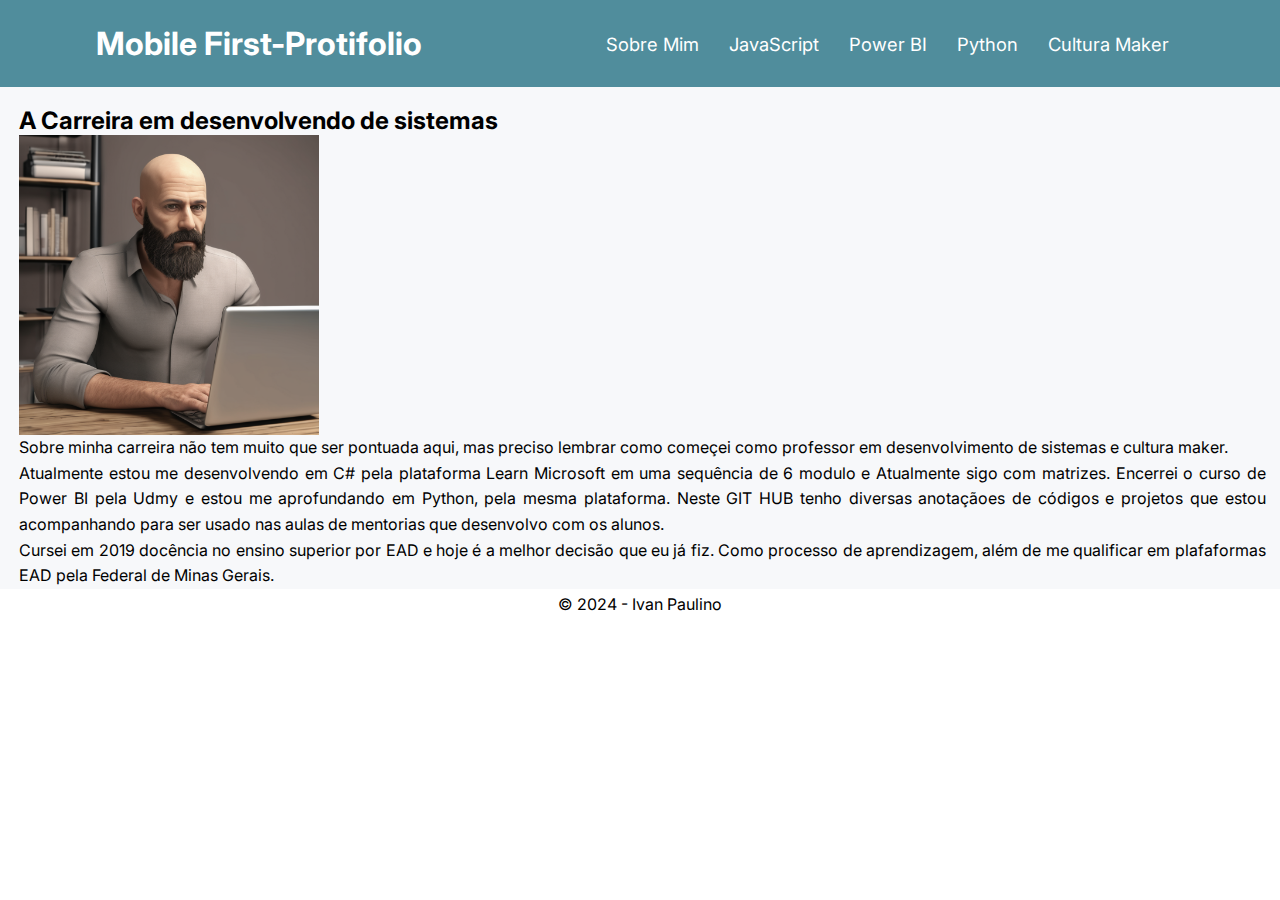
<file: index.html>
<!DOCTYPE html>
<html lang="pt-br">

<head>
    <meta charset="UTF-8">
    <meta http-equiv="X-UA-Compatible" content="IE=edge">
    <meta name="viewport" content="width=device-width, initial-scale=1.0">
    <link rel="shortcut icon" href="/assets/img/imother.ico" type="image/x-icon">
    <link rel="stylesheet" href="assets/css/style.css">
    <title>Mobile_First-Protifolio</title>
</head>

<body>
    <header>
        <nav class="nav-bar">
            <div class="logo">
                <h1>Mobile First-Protifolio</h1>
            </div>
            <div class="nav-list">
                <ul>
                    <li class="nav-item"><a href="index.html" class="nav-link">Sobre Mim</a></li>
                    <li class="nav-item"><a href="js-material.html" class="nav-link">JavaScript</a></li>
                    <li class="nav-item"><a href="blackbox.html" class="nav-link">Power BI</a></li>
                    <li class="nav-item"><a href="#preprojeto.html" class="nav-link">Python</a></li>
                    <li class="nav-item"><a href="#cripto.html" class="nav-link">Cultura Maker</a></li>
                </ul>
            </div>
            <!--<div class="login-button">
                <button><a href="#">Entrar</a></button>
            </div>
            -->
            <div class="mobile-menu-icon">
                <button onclick="menuShow()"><img class="icon" src="assets/img/menu_white_36dp.svg" alt=""></button>
            </div>
        </nav>
        <div class="mobile-menu">
            <ul>
                <li class="nav-item"><a href="index.html" class="nav-link">Sobre Mim</a></li>
                <li class="nav-item"><a href="js-material.html" class="nav-link">JavaScript</a></li>
                <li class="nav-item"><a href="blackbox.html" class="nav-link">Power BI</a></li>
                <li class="nav-item"><a href="#preprojeto.html" class="nav-link">Python</a></li>
                <li class="nav-item"><a href="#cripto.html" class="nav-link">Cultura Maker</a></li>
            </ul>

            <!--<div class="login-button">
                <button><a href="#">Entrar</a></button>
            </div>
            -->
        </div>
    </header>
    <main>

        <h2>A Carreira em desenvolvendo de sistemas</h2>


        <img class="i-img" src="assets/img/img-portf.png" alt="SOBRE MIM" />


        <p>
            Sobre minha carreira não tem muito que ser pontuada aqui, mas preciso lembrar como começei como professor em
            desenvolvimento de sistemas
            e cultura maker.
        </p>
        <p>
            Atualmente estou me desenvolvendo em C# pela plataforma Learn Microsoft em uma sequência de 6 modulo e
            Atualmente sigo com matrizes. Encerrei o curso de Power BI pela Udmy e estou me aprofundando em Python, pela
            mesma plataforma. Neste GIT HUB tenho diversas anotaçãoes de códigos e projetos que estou acompanhando
            para ser usado nas aulas de mentorias que desenvolvo com os alunos.
        </p>
        <p>
            Cursei em 2019 docência no ensino superior por EAD e hoje é a melhor decisão que eu já fiz. Como processo de
            aprendizagem, além de me qualificar em plafaformas EAD pela Federal de Minas Gerais.
        </p>


    </main>
    <script src="assets/js/script.js"></script>

    <footer>&copy; 2024 - Ivan Paulino</footer>

    </footer>
</body>
<!-- FEITO POR: Ivan Paulino-->

</html>
</file>
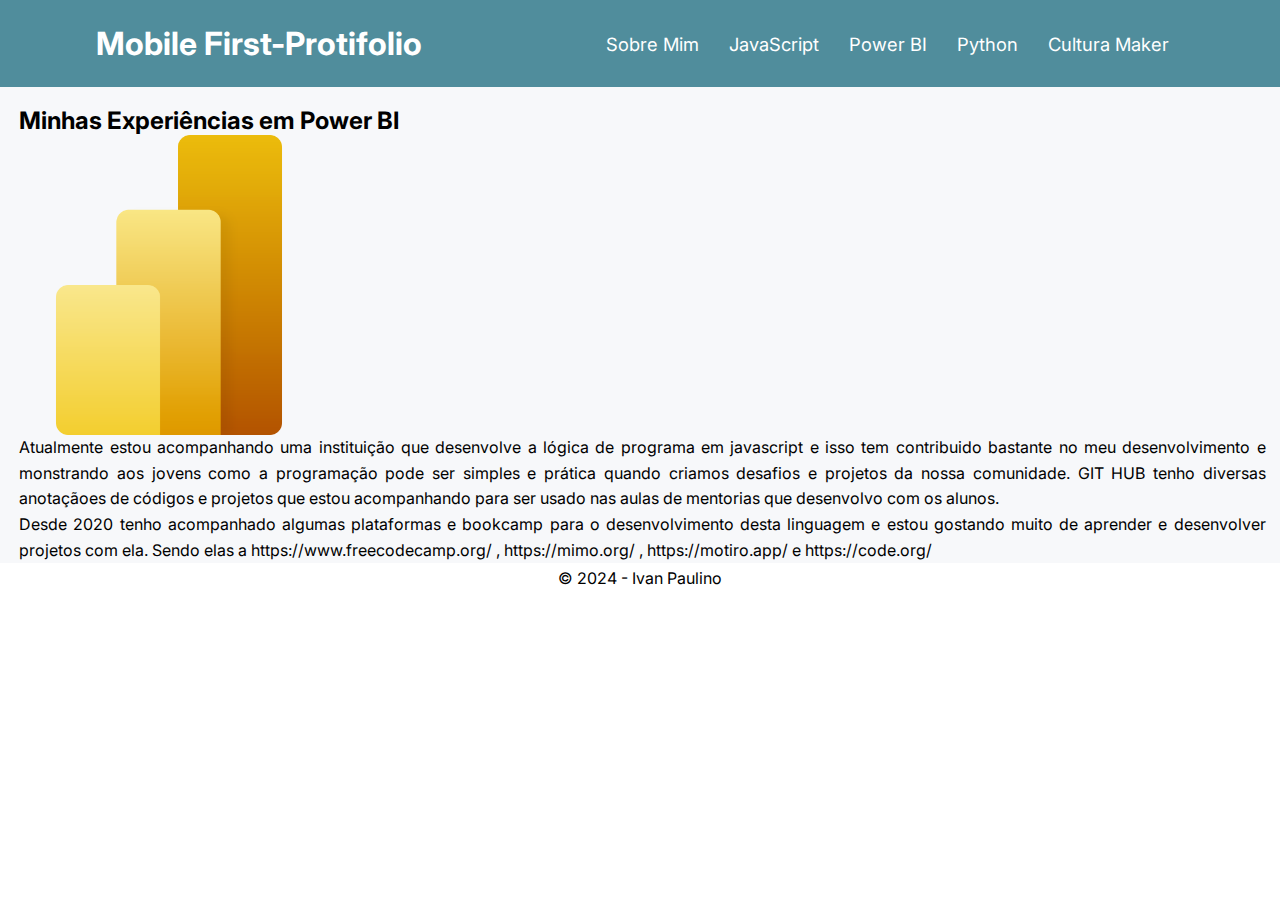
<file: blackbox.html>
<!DOCTYPE html>
<html lang="pt-br">

<head>
    <meta charset="UTF-8">
    <meta http-equiv="X-UA-Compatible" content="IE=edge">
    <meta name="viewport" content="width=device-width, initial-scale=1.0">
    <link rel="shortcut icon" href="/assets/img/imother.ico" type="image/x-icon">
    <link rel="stylesheet" href="assets/css/style.css">
    <title>Mobile_First-Protifolio</title>
</head>

<body>
    <header>
        <nav class="nav-bar">
            <div class="logo">
                <h1>Mobile First-Protifolio</h1>
            </div>
            <div class="nav-list">
                <ul>
                    <li class="nav-item"><a href="index.html" class="nav-link">Sobre Mim</a></li>
                    <li class="nav-item"><a href="js-material.html" class="nav-link">JavaScript</a></li>
                    <li class="nav-item"><a href="blackbox.html" class="nav-link">Power BI</a></li>
                    <li class="nav-item"><a href="#preprojeto.html" class="nav-link">Python</a></li>
                    <li class="nav-item"><a href="#cripto.html" class="nav-link">Cultura Maker</a></li>
                </ul>
            </div>
            <!--<div class="login-button">
                <button><a href="#">Entrar</a></button>
            </div>
            -->
            <div class="mobile-menu-icon">
                <button onclick="menuShow()"><img class="icon" src="assets/img/menu_white_36dp.svg" alt=""></button>
            </div>
        </nav>
        <div class="mobile-menu">
            <ul>
                <li class="nav-item"><a href="index.html" class="nav-link">Sobre Mim</a></li>
                <li class="nav-item"><a href="js-material.html" class="nav-link">JavaScript</a></li>
                <li class="nav-item"><a href="blackbox.html" class="nav-link">Power BI</a></li>
                <li class="nav-item"><a href="#preprojeto.html" class="nav-link">Python</a></li>
                <li class="nav-item"><a href="#cripto.html" class="nav-link">Cultura Maker</a></li>
            </ul>

            <!--<div class="login-button">
                <button><a href="#">Entrar</a></button>
            </div>
            -->
        </div>
    </header>
    <main>

        <h2>Minhas Experiências em Power BI</h2>


        <img class="i-img" src="assets/img/powerbi.png" alt="SOBRE POWER BI" />

        <p>
            Atualmente estou acompanhando uma instituição que desenvolve a lógica de programa em javascript e isso tem
            contribuido bastante no meu desenvolvimento e monstrando aos jovens como a programação pode ser simples e
            prática quando criamos desafios e projetos da nossa comunidade.
            GIT HUB tenho diversas anotaçãoes de códigos e projetos que estou acompanhando
            para ser usado nas aulas de mentorias que desenvolvo com os alunos.
        </p>
        <p>
            Desde 2020 tenho acompanhado algumas plataformas e bookcamp para o desenvolvimento desta linguagem e
            estou gostando muito de aprender e desenvolver projetos com ela. Sendo elas a https://www.freecodecamp.org/
            , https://mimo.org/ , https://motiro.app/ e https://code.org/
        </p>






    </main>
    <script src="assets/js/script.js"></script>

    <footer>&copy; 2024 - Ivan Paulino</footer>

    </footer>
</body>
<!-- FEITO POR: Ivan Paulino-->

</html>
</file>
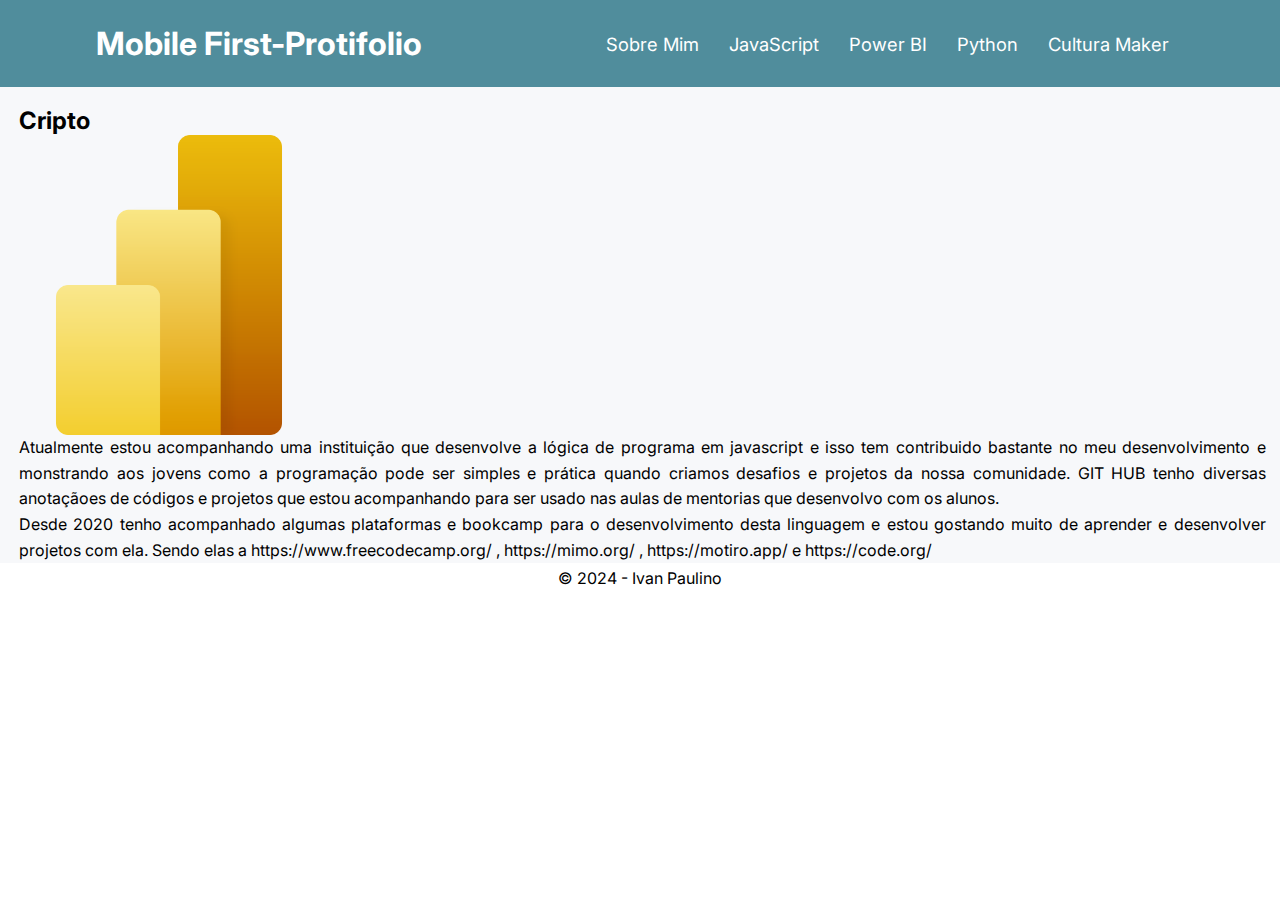
<file: cripto.html>
<!DOCTYPE html>
<html lang="pt-br">

<head>
    <meta charset="UTF-8">
    <meta http-equiv="X-UA-Compatible" content="IE=edge">
    <meta name="viewport" content="width=device-width, initial-scale=1.0">
    <link rel="shortcut icon" href="/assets/img/imother.ico" type="image/x-icon">
    <link rel="stylesheet" href="assets/css/style.css">
    <title>Mobile_First-Protifolio</title>
</head>

<body>
    <header>
        <nav class="nav-bar">
            <div class="logo">
                <h1>Mobile First-Protifolio</h1>
            </div>
            <div class="nav-list">
                <ul>
                    <li class="nav-item"><a href="index.html" class="nav-link">Sobre Mim</a></li>
                    <li class="nav-item"><a href="js-material.html" class="nav-link">JavaScript</a></li>
                    <li class="nav-item"><a href="blackbox.html" class="nav-link">Power BI</a></li>
                    <li class="nav-item"><a href="#preprojeto.html" class="nav-link">Python</a></li>
                    <li class="nav-item"><a href="#cripto.html" class="nav-link">Cultura Maker</a></li>
                </ul>
            </div>
            <!--<div class="login-button">
                <button><a href="#">Entrar</a></button>
            </div>
            -->
            <div class="mobile-menu-icon">
                <button onclick="menuShow()"><img class="icon" src="assets/img/menu_white_36dp.svg" alt=""></button>
            </div>
        </nav>
        <div class="mobile-menu">
            <ul>
                <li class="nav-item"><a href="index.html" class="nav-link">Sobre Mim</a></li>
                <li class="nav-item"><a href="js-material.html" class="nav-link">JavaScript</a></li>
                <li class="nav-item"><a href="blackbox.html" class="nav-link">Power BI</a></li>
                <li class="nav-item"><a href="#preprojeto.html" class="nav-link">Python</a></li>
                <li class="nav-item"><a href="#cripto.html" class="nav-link">Cultura Maker</a></li>
            </ul>

            <!--<div class="login-button">
                <button><a href="#">Entrar</a></button>
            </div>
            -->
        </div>
    </header>
    <main>

        <h2>Cripto</h2>


        <img class="i-img" src="assets/img/powerbi.png" alt="Cripto" />

        <p>
            Atualmente estou acompanhando uma instituição que desenvolve a lógica de programa em javascript e isso tem
            contribuido bastante no meu desenvolvimento e monstrando aos jovens como a programação pode ser simples e
            prática quando criamos desafios e projetos da nossa comunidade.
            GIT HUB tenho diversas anotaçãoes de códigos e projetos que estou acompanhando
            para ser usado nas aulas de mentorias que desenvolvo com os alunos.
        </p>
        <p>
            Desde 2020 tenho acompanhado algumas plataformas e bookcamp para o desenvolvimento desta linguagem e
            estou gostando muito de aprender e desenvolver projetos com ela. Sendo elas a https://www.freecodecamp.org/
            , https://mimo.org/ , https://motiro.app/ e https://code.org/
        </p>






    </main>
    <script src="assets/js/script.js"></script>

    <footer>&copy; 2024 - Ivan Paulino</footer>

    </footer>
</body>
<!-- FEITO POR: Ivan Paulino-->

</html>
</file>
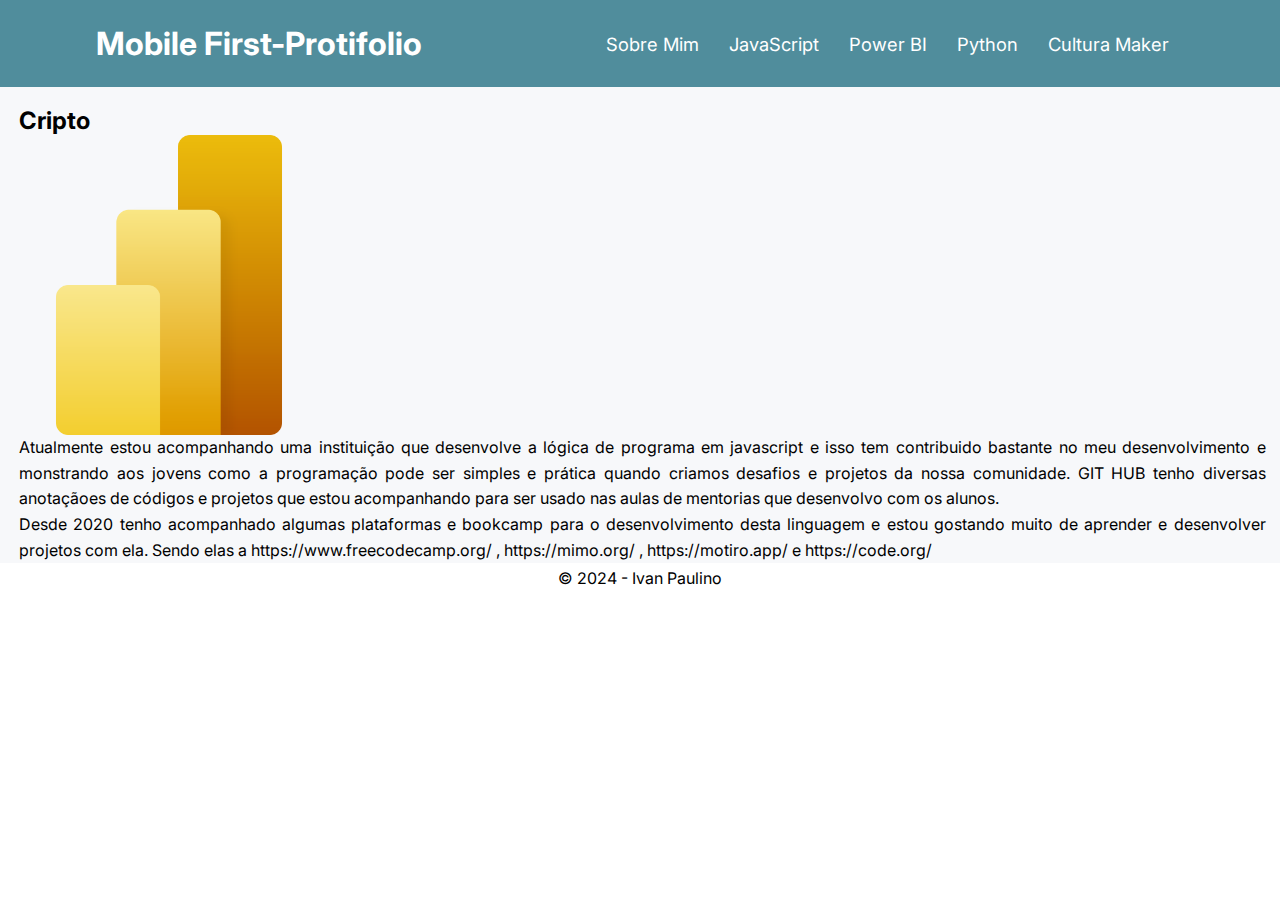
<file: cripto.html.html>
<!DOCTYPE html>
<html lang="pt-br">

<head>
    <meta charset="UTF-8">
    <meta http-equiv="X-UA-Compatible" content="IE=edge">
    <meta name="viewport" content="width=device-width, initial-scale=1.0">
    <link rel="shortcut icon" href="/assets/img/imother.ico" type="image/x-icon">
    <link rel="stylesheet" href="assets/css/style.css">
    <title>Mobile_First-Protifolio</title>
</head>

<body>
    <header>
        <nav class="nav-bar">
            <div class="logo">
                <h1>Mobile First-Protifolio</h1>
            </div>
            <div class="nav-list">
                <ul>
                    <li class="nav-item"><a href="index.html" class="nav-link">Sobre Mim</a></li>
                    <li class="nav-item"><a href="js-material.html" class="nav-link">JavaScript</a></li>
                    <li class="nav-item"><a href="blackbox.html" class="nav-link">Power BI</a></li>
                    <li class="nav-item"><a href="#preprojeto.html" class="nav-link">Python</a></li>
                    <li class="nav-item"><a href="#cripto.html" class="nav-link">Cultura Maker</a></li>
                </ul>
            </div>
            <!--<div class="login-button">
                <button><a href="#">Entrar</a></button>
            </div>
            -->
            <div class="mobile-menu-icon">
                <button onclick="menuShow()"><img class="icon" src="assets/img/menu_white_36dp.svg" alt=""></button>
            </div>
        </nav>
        <div class="mobile-menu">
            <ul>
                <li class="nav-item"><a href="index.html" class="nav-link">Sobre Mim</a></li>
                <li class="nav-item"><a href="js-material.html" class="nav-link">JavaScript</a></li>
                <li class="nav-item"><a href="blackbox.html" class="nav-link">Power BI</a></li>
                <li class="nav-item"><a href="#preprojeto.html" class="nav-link">Python</a></li>
                <li class="nav-item"><a href="#cripto.html" class="nav-link">Cultura Maker</a></li>
            </ul>

            <!--<div class="login-button">
                <button><a href="#">Entrar</a></button>
            </div>
            -->
        </div>
    </header>
    <main>

        <h2>Cripto</h2>


        <img class="i-img" src="assets/img/powerbi.png" alt="Cripto" />

        <p>
            Atualmente estou acompanhando uma instituição que desenvolve a lógica de programa em javascript e isso tem
            contribuido bastante no meu desenvolvimento e monstrando aos jovens como a programação pode ser simples e
            prática quando criamos desafios e projetos da nossa comunidade.
            GIT HUB tenho diversas anotaçãoes de códigos e projetos que estou acompanhando
            para ser usado nas aulas de mentorias que desenvolvo com os alunos.
        </p>
        <p>
            Desde 2020 tenho acompanhado algumas plataformas e bookcamp para o desenvolvimento desta linguagem e
            estou gostando muito de aprender e desenvolver projetos com ela. Sendo elas a https://www.freecodecamp.org/
            , https://mimo.org/ , https://motiro.app/ e https://code.org/
        </p>






    </main>
    <script src="assets/js/script.js"></script>

    <footer>&copy; 2024 - Ivan Paulino</footer>

    </footer>
</body>
<!-- FEITO POR: Ivan Paulino-->

</html>
</file>
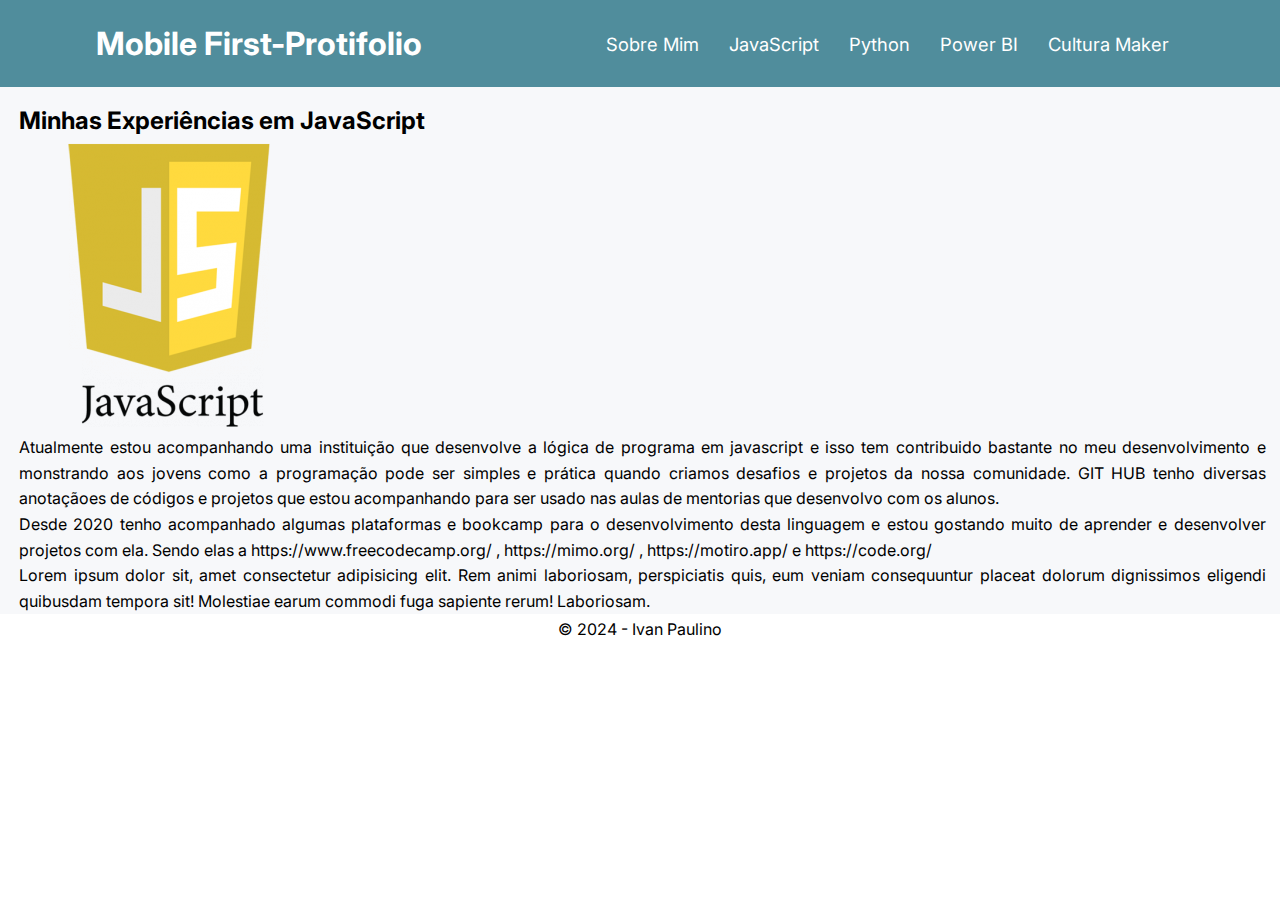
<file: js-material.html>
<!DOCTYPE html>
<html lang="pt-br">

<head>
    <meta charset="UTF-8">
    <meta http-equiv="X-UA-Compatible" content="IE=edge">
    <meta name="viewport" content="width=device-width, initial-scale=1.0">
    <link rel="shortcut icon" href="/assets/img/imother.ico" type="image/x-icon">
    <link rel="stylesheet" href="assets/css/style.css">
    <title>Mobile_First-Protifolio</title>
</head>

<body>
    <header>
        <nav class="nav-bar">
            <div class="logo">
                <h1>Mobile First-Protifolio</h1>
            </div>
            <div class="nav-list">
                <ul>
                <li class="nav-item"><a href="index.html" class="nav-link">Sobre Mim</a></li>
                <li class="nav-item"><a href="js-material.html" class="nav-link">JavaScript</a></li>
                <li class="nav-item"><a href="#preprojeto.html" class="nav-link">Python</a></li>
                <li class="nav-item"><a href="#blackbox.html" class="nav-link">Power BI</a></li>
                <li class="nav-item"><a href="#cripto.html" class="nav-link">Cultura Maker</a></li>
                </ul>
            </div>
            <!--<div class="login-button">
                <button><a href="#">Entrar</a></button>
            </div>
            -->
            <div class="mobile-menu-icon">
                <button onclick="menuShow()"><img class="icon" src="assets/img/menu_white_36dp.svg" alt=""></button>
            </div>
        </nav>
        <div class="mobile-menu">
            <ul>
                <li class="nav-item"><a href="index.html" class="nav-link">Sobre Mim</a></li>
                <li class="nav-item"><a href="js-material.html" class="nav-link">JavaScript</a></li>
                <li class="nav-item"><a href="#preprojeto.html" class="nav-link">Python</a></li>
                <li class="nav-item"><a href="#blackbox.html" class="nav-link">Power BI</a></li>
                <li class="nav-item"><a href="#cripto.html" class="nav-link">Cultura Maker</a></li>
            </ul>

            <!--<div class="login-button">
                <button><a href="#">Entrar</a></button>
            </div>
            -->
        </div>
    </header>
    <main>

        <h2>Minhas Experiências em JavaScript</h2>


        <img class="i-img" src="assets/img/javascript.png" alt="SOBRE JAVASCRIPT" />

        <p>
            Atualmente estou acompanhando uma instituição que desenvolve a lógica de programa em javascript e isso tem
            contribuido bastante no meu desenvolvimento e monstrando aos jovens como a programação pode ser simples e
            prática quando criamos desafios e projetos da nossa comunidade.
            GIT HUB tenho diversas anotaçãoes de códigos e projetos que estou acompanhando
            para ser usado nas aulas de mentorias que desenvolvo com os alunos.
        </p>
        <p>
            Desde 2020 tenho acompanhado algumas plataformas e bookcamp para o desenvolvimento desta linguagem e
            estou gostando muito de aprender e desenvolver projetos com ela. Sendo elas a https://www.freecodecamp.org/
            , https://mimo.org/ , https://motiro.app/ e https://code.org/
        </p>
        <p>
            Lorem ipsum
            dolor
            sit,
            amet consectetur adipisicing elit. Rem animi laboriosam,
            perspiciatis quis, eum veniam
            consequuntur placeat dolorum dignissimos eligendi quibusdam tempora sit! Molestiae earum commodi
            fuga
            sapiente rerum! Laboriosam.</p>





    </main>
    <script src="assets/js/script.js"></script>

    <footer>&copy; 2024 - Ivan Paulino</footer>

    </footer>
</body>
<!-- FEITO POR: Ivan Paulino-->

</html>
</file>
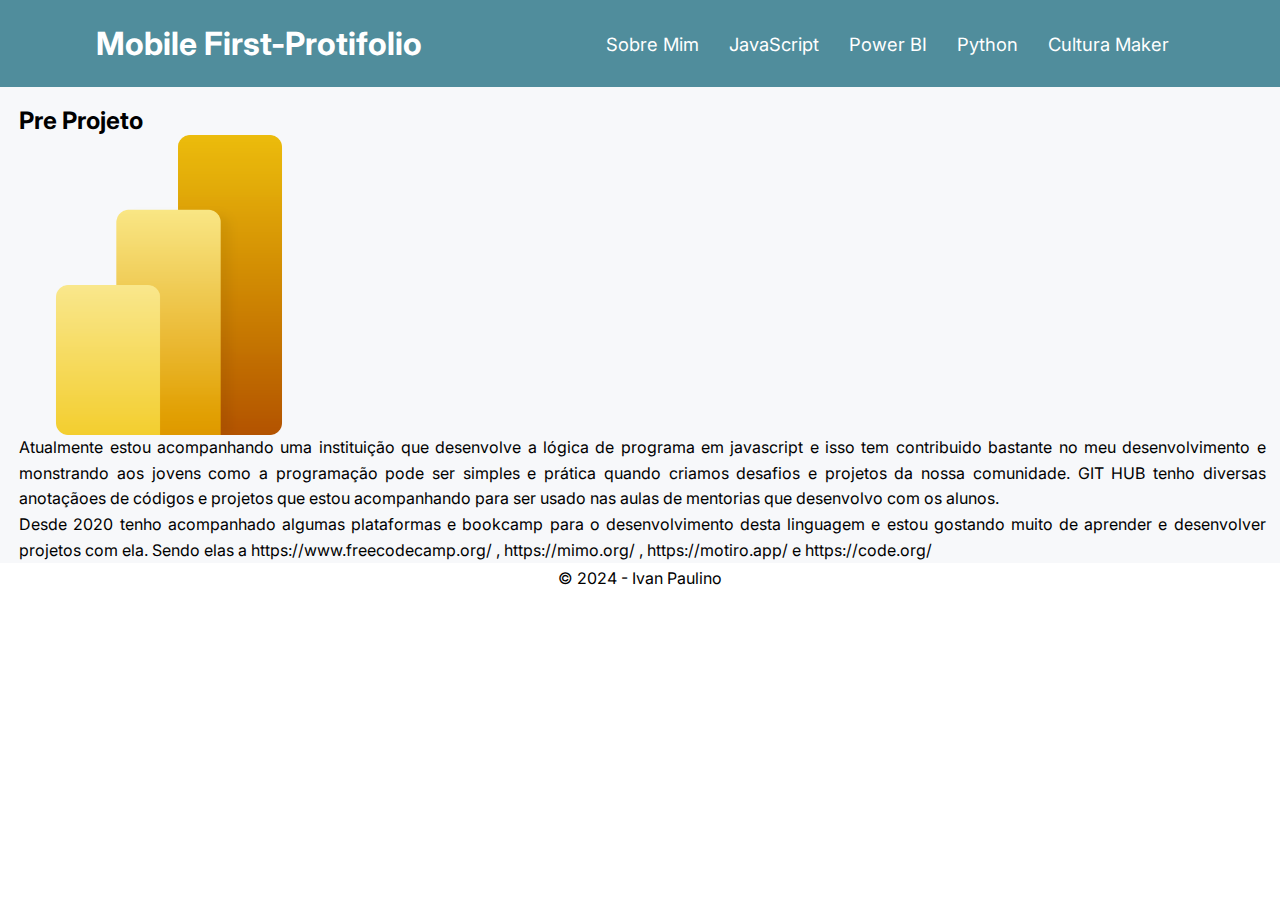
<file: preprojeto.html>
<!DOCTYPE html>
<html lang="pt-br">

<head>
    <meta charset="UTF-8">
    <meta http-equiv="X-UA-Compatible" content="IE=edge">
    <meta name="viewport" content="width=device-width, initial-scale=1.0">
    <link rel="shortcut icon" href="/assets/img/imother.ico" type="image/x-icon">
    <link rel="stylesheet" href="assets/css/style.css">
    <title>Mobile_First-Protifolio</title>
</head>

<body>
    <header>
        <nav class="nav-bar">
            <div class="logo">
                <h1>Mobile First-Protifolio</h1>
            </div>
            <div class="nav-list">
                <ul>
                    <li class="nav-item"><a href="index.html" class="nav-link">Sobre Mim</a></li>
                    <li class="nav-item"><a href="js-material.html" class="nav-link">JavaScript</a></li>
                    <li class="nav-item"><a href="blackbox.html" class="nav-link">Power BI</a></li>
                    <li class="nav-item"><a href="#preprojeto.html" class="nav-link">Python</a></li>
                    <li class="nav-item"><a href="#cripto.html" class="nav-link">Cultura Maker</a></li>
                </ul>
            </div>
            <!--<div class="login-button">
                <button><a href="#">Entrar</a></button>
            </div>
            -->
            <div class="mobile-menu-icon">
                <button onclick="menuShow()"><img class="icon" src="assets/img/menu_white_36dp.svg" alt=""></button>
            </div>
        </nav>
        <div class="mobile-menu">
            <ul>
                <li class="nav-item"><a href="index.html" class="nav-link">Sobre Mim</a></li>
                <li class="nav-item"><a href="js-material.html" class="nav-link">JavaScript</a></li>
                <li class="nav-item"><a href="blackbox.html" class="nav-link">Power BI</a></li>
                <li class="nav-item"><a href="#preprojeto.html" class="nav-link">Python</a></li>
                <li class="nav-item"><a href="#cripto.html" class="nav-link">Cultura Maker</a></li>
            </ul>

            <!--<div class="login-button">
                <button><a href="#">Entrar</a></button>
            </div>
            -->
        </div>
    </header>
    <main>

        <h2>Pre Projeto</h2>


        <img class="i-img" src="assets/img/powerbi.png" alt="Pre Projeto" />

        <p>
            Atualmente estou acompanhando uma instituição que desenvolve a lógica de programa em javascript e isso tem
            contribuido bastante no meu desenvolvimento e monstrando aos jovens como a programação pode ser simples e
            prática quando criamos desafios e projetos da nossa comunidade.
            GIT HUB tenho diversas anotaçãoes de códigos e projetos que estou acompanhando
            para ser usado nas aulas de mentorias que desenvolvo com os alunos.
        </p>
        <p>
            Desde 2020 tenho acompanhado algumas plataformas e bookcamp para o desenvolvimento desta linguagem e
            estou gostando muito de aprender e desenvolver projetos com ela. Sendo elas a https://www.freecodecamp.org/
            , https://mimo.org/ , https://motiro.app/ e https://code.org/
        </p>






    </main>
    <script src="assets/js/script.js"></script>

    <footer>&copy; 2024 - Ivan Paulino</footer>

    </footer>
</body>
<!-- FEITO POR: Ivan Paulino-->

</html>
</file>
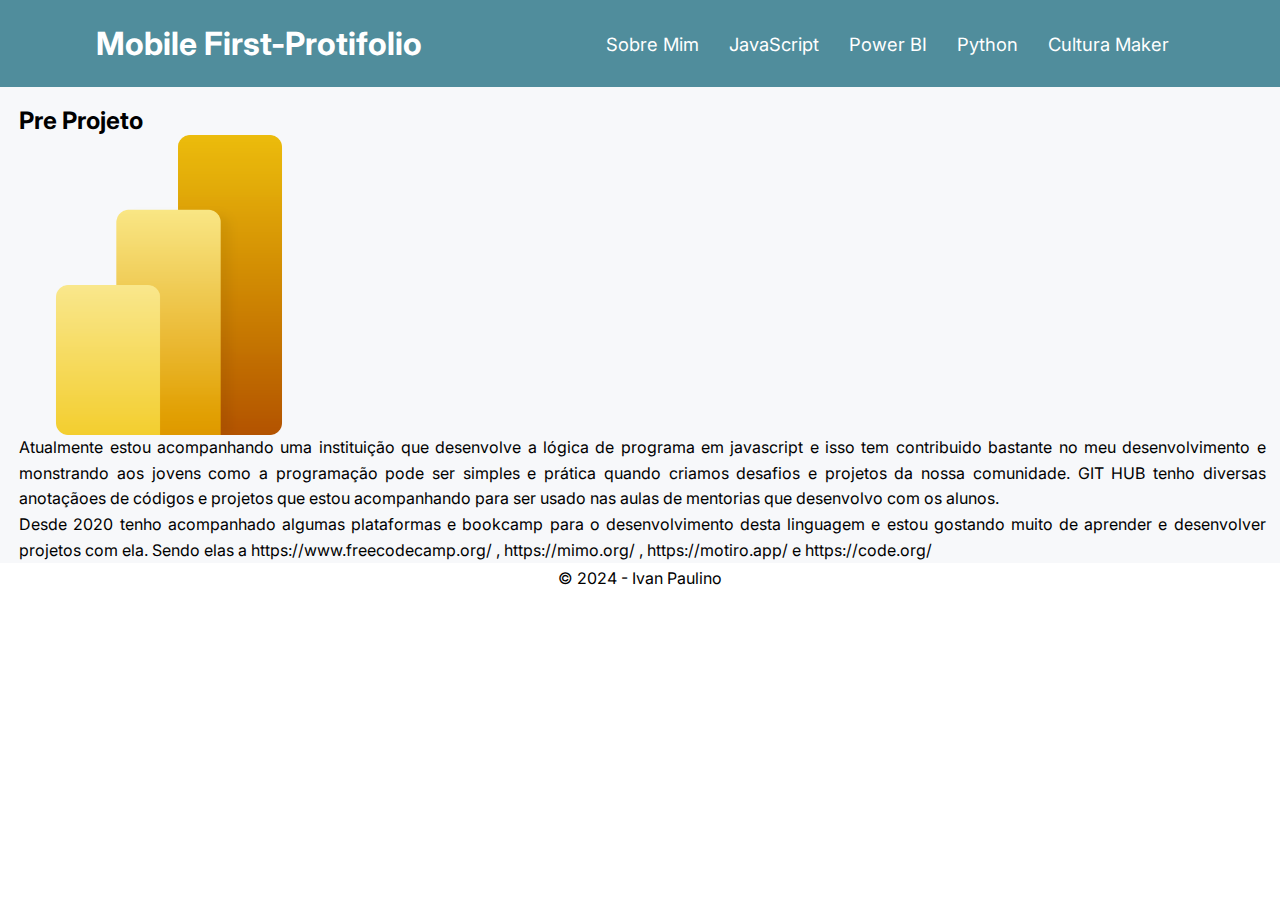
<file: preprojeto.html.html>
<!DOCTYPE html>
<html lang="pt-br">

<head>
    <meta charset="UTF-8">
    <meta http-equiv="X-UA-Compatible" content="IE=edge">
    <meta name="viewport" content="width=device-width, initial-scale=1.0">
    <link rel="shortcut icon" href="/assets/img/imother.ico" type="image/x-icon">
    <link rel="stylesheet" href="assets/css/style.css">
    <title>Mobile_First-Protifolio</title>
</head>

<body>
    <header>
        <nav class="nav-bar">
            <div class="logo">
                <h1>Mobile First-Protifolio</h1>
            </div>
            <div class="nav-list">
                <ul>
                    <li class="nav-item"><a href="index.html" class="nav-link">Sobre Mim</a></li>
                    <li class="nav-item"><a href="js-material.html" class="nav-link">JavaScript</a></li>
                    <li class="nav-item"><a href="blackbox.html" class="nav-link">Power BI</a></li>
                    <li class="nav-item"><a href="#preprojeto.html" class="nav-link">Python</a></li>
                    <li class="nav-item"><a href="#cripto.html" class="nav-link">Cultura Maker</a></li>
                </ul>
            </div>
            <!--<div class="login-button">
                <button><a href="#">Entrar</a></button>
            </div>
            -->
            <div class="mobile-menu-icon">
                <button onclick="menuShow()"><img class="icon" src="assets/img/menu_white_36dp.svg" alt=""></button>
            </div>
        </nav>
        <div class="mobile-menu">
            <ul>
                <li class="nav-item"><a href="index.html" class="nav-link">Sobre Mim</a></li>
                <li class="nav-item"><a href="js-material.html" class="nav-link">JavaScript</a></li>
                <li class="nav-item"><a href="blackbox.html" class="nav-link">Power BI</a></li>
                <li class="nav-item"><a href="#preprojeto.html" class="nav-link">Python</a></li>
                <li class="nav-item"><a href="#cripto.html" class="nav-link">Cultura Maker</a></li>
            </ul>

            <!--<div class="login-button">
                <button><a href="#">Entrar</a></button>
            </div>
            -->
        </div>
    </header>
    <main>

        <h2>Pre Projeto</h2>


        <img class="i-img" src="assets/img/powerbi.png" alt="Pre Projeto" />

        <p>
            Atualmente estou acompanhando uma instituição que desenvolve a lógica de programa em javascript e isso tem
            contribuido bastante no meu desenvolvimento e monstrando aos jovens como a programação pode ser simples e
            prática quando criamos desafios e projetos da nossa comunidade.
            GIT HUB tenho diversas anotaçãoes de códigos e projetos que estou acompanhando
            para ser usado nas aulas de mentorias que desenvolvo com os alunos.
        </p>
        <p>
            Desde 2020 tenho acompanhado algumas plataformas e bookcamp para o desenvolvimento desta linguagem e
            estou gostando muito de aprender e desenvolver projetos com ela. Sendo elas a https://www.freecodecamp.org/
            , https://mimo.org/ , https://motiro.app/ e https://code.org/
        </p>






    </main>
    <script src="assets/js/script.js"></script>

    <footer>&copy; 2024 - Ivan Paulino</footer>

    </footer>
</body>
<!-- FEITO POR: Ivan Paulino-->

</html>
</file>
<file: assets/css/style.css>
@import url('https://fonts.googleapis.com/css2?family=Inter:wght@200;300;400;500&display=swap');

/* 
#633197 - banner

#FF8000 - fundo
*/
* {
    padding: 0;
    margin: 0;
    font-family: 'Inter', sans-serif;
}

header {
    background-color: #508d9c;
    box-shadow: 0px 3px 10px #422c2ccd;
    border-color: 2px rgb(44, 44, 44);
}

.nav-bar {
    display: flex;
    justify-content: space-between;
    padding: 1.5rem 6rem;
    border-color: 2px rgb(44, 44, 44);
}

.logo {
    display: flex;
    align-items: center;
}

.logo h1 {
    color: #fff;
}

.nav-list {
    display: flex;
    align-items: center;
    border-color: 2px rgb(44, 44, 44);
}

.nav-list ul {
    display: flex;
    justify-content: center;
    list-style: none;
    border-color: 2px rgb(44, 44, 44);
}

.nav-item {
    margin: 0 15px;
}

.nav-link {
    text-decoration: none;
    font-size: 1.15rem;
    color: #fff;
    font-weight: 400;
    cursor: pointer;
    /**/
    border-color: 2px rgb(44, 44, 44);
}

.nav-link:hover {
    /*opacity: 0.8;*/
    background-color: #272727;
    /**/
    border-color: 2px rgb(44, 44, 44);
}

.login-button button {
    border: none;
    padding: 10px 15px;
    border-radius: 5px;
    background-color: #508d9c;
}

.login-button button a {
    text-decoration: none;
    color: #fff;
    font-weight: 500;
    font-size: 1.1rem;
    display: block;
    /**/
    border-color: 2px rgb(44, 44, 44);
}

.mobile-menu-icon {
    display: none;
}

.mobile-menu {
    display: none;
}

@media screen and (max-width: 730px) {
    /*editar o first mobile para editar o textarea e result*/

    .nav-bar {
        padding: 1.5rem 4rem;
    }

    .nav-item {
        display: none;
    }

    .login-button {
        display: none;
    }

    .mobile-menu-icon {
        display: block;
    }

    .mobile-menu-icon button {
        background-color: transparent;
        border: none;
        cursor: pointer;
    }

    .mobile-menu ul {
        display: flex;
        flex-direction: column;
        text-align: center;
        padding-bottom: 1rem;
    }

    .mobile-menu .nav-item {
        display: block;
        padding-top: 1.2rem;
    }

    .mobile-menu .login-button {
        display: block;
        padding: 1rem 2rem;
    }

    .mobile-menu .login-button button {
        width: 100%;
    }

    .open {
        display: block;
    }
}

main {
    display: grid;
    place-items: right;
    overflow: hidden;
    text-align: justify;
    padding-top: 1.2em;
    padding-left: 1.2em;
    padding-right: 0.9em;

    background-color: #f7f8fa;
    /*


*/

}

p {
    line-height: 1.6em;
}

/**/
.i-img {
    width: 300px;
    float: left;
    margin-right: 20px;

    /*
    width: 50vw;
    max-width: 79vw;
    */

}

textarea {
    width: 95%;
    height: 8rem;
}

#result {
    padding: 0.9rem;

    background-color: rgb(125, 5, 199);
    color: white;
    font-weight: 770;
    font-size: 1.3rem;
}

footer {
    text-align: center;
    bottom: 0;
    width: 100%;
    margin-top: 5px;
}

/*** FEITO POR: LARISSA V. KICH feat Ivan Paulino ***/
</file>
